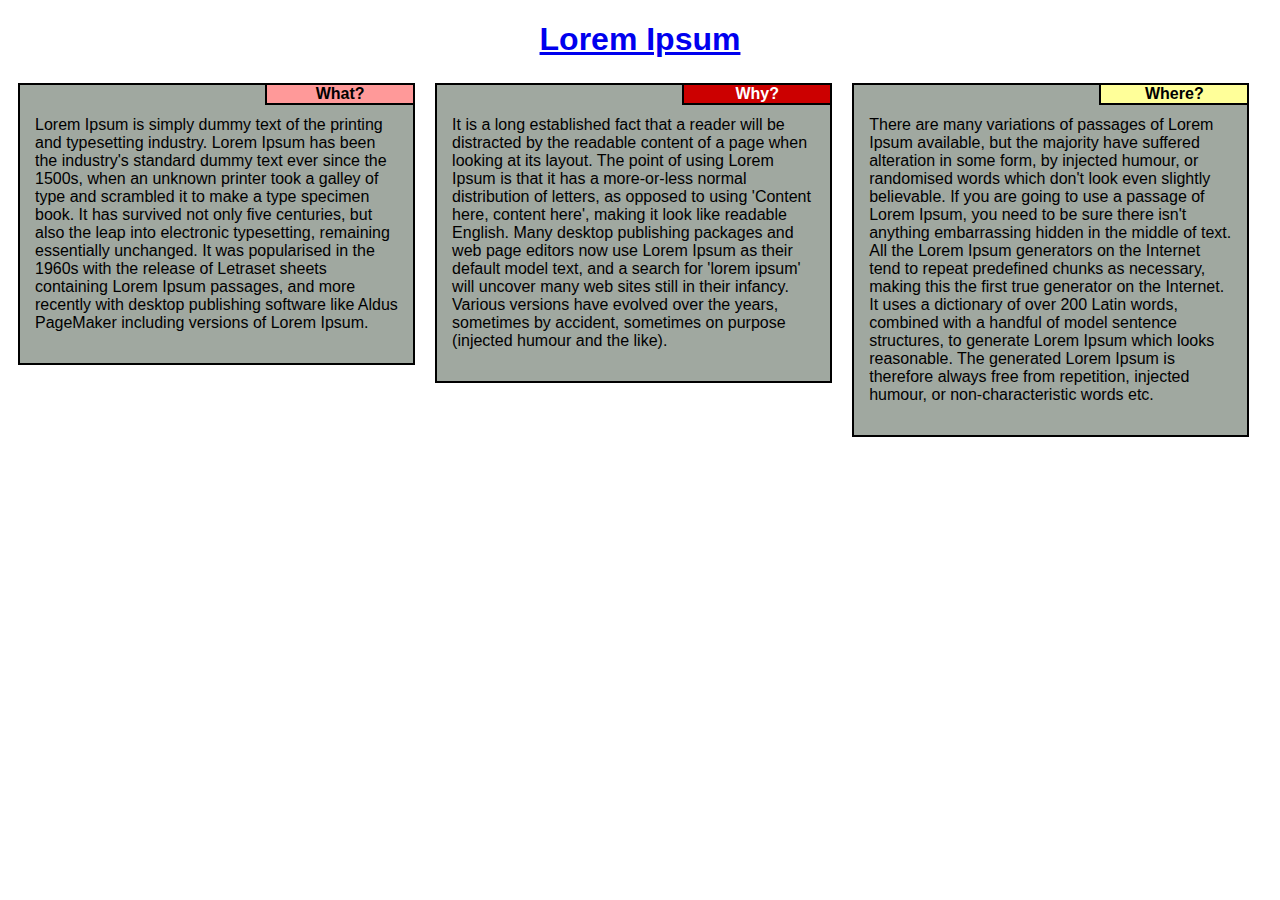
<file: Assignments/me/module2/index.html>
<!DOCTYPE html>
<html>
<head>
  <meta charset="utf-8">
  <meta name="viewport" content="width=device-width, initial-scale=1">
  <title>Module 2</title>
  <link rel="stylesheet" href="css/basic.css"> 
</head>

<body>
<h1><a href="http://www.lipsum.com/">Lorem Ipsum</a></h1>

<div class="row">
  
  <div class="col-lg-4 col-md-6"><section>
    <div class="section-title title1">What?</div>
    <p>Lorem Ipsum is simply dummy text of the printing and typesetting industry. Lorem Ipsum has been the industry's standard dummy text ever since the 1500s, when an unknown printer took a galley of type and scrambled it to make a type specimen book. It has survived not only five centuries, but also the leap into electronic typesetting, remaining essentially unchanged. It was popularised in the 1960s with the release of Letraset sheets containing Lorem Ipsum passages, and more recently with desktop publishing software like Aldus PageMaker including versions of Lorem Ipsum.
    </p>
  </div></section>
  
  <div class="col-lg-4 col-md-6"><section>
    <div class="section-title title2">Why?</div>
    <p>It is a long established fact that a reader will be distracted by the readable content of a page when looking at its layout. The point of using Lorem Ipsum is that it has a more-or-less normal distribution of letters, as opposed to using 'Content here, content here', making it look like readable English. Many desktop publishing packages and web page editors now use Lorem Ipsum as their default model text, and a search for 'lorem ipsum' will uncover many web sites still in their infancy. Various versions have evolved over the years, sometimes by accident, sometimes on purpose (injected humour and the like).
    </p>
  </section></div>

  <div class="col-lg-4 col-md-12"><section>
    <div class="section-title title3">Where?</div>
  	<p>There are many variations of passages of Lorem Ipsum available, but the majority have suffered alteration in some form, by injected humour, or randomised words which don't look even slightly believable. If you are going to use a passage of Lorem Ipsum, you need to be sure there isn't anything embarrassing hidden in the middle of text. All the Lorem Ipsum generators on the Internet tend to repeat predefined chunks as necessary, making this the first true generator on the Internet. It uses a dictionary of over 200 Latin words, combined with a handful of model sentence structures, to generate Lorem Ipsum which looks reasonable. The generated Lorem Ipsum is therefore always free from repetition, injected humour, or non-characteristic words etc.</p>
  </section></div>
</div>

</body>
</html>
</file>
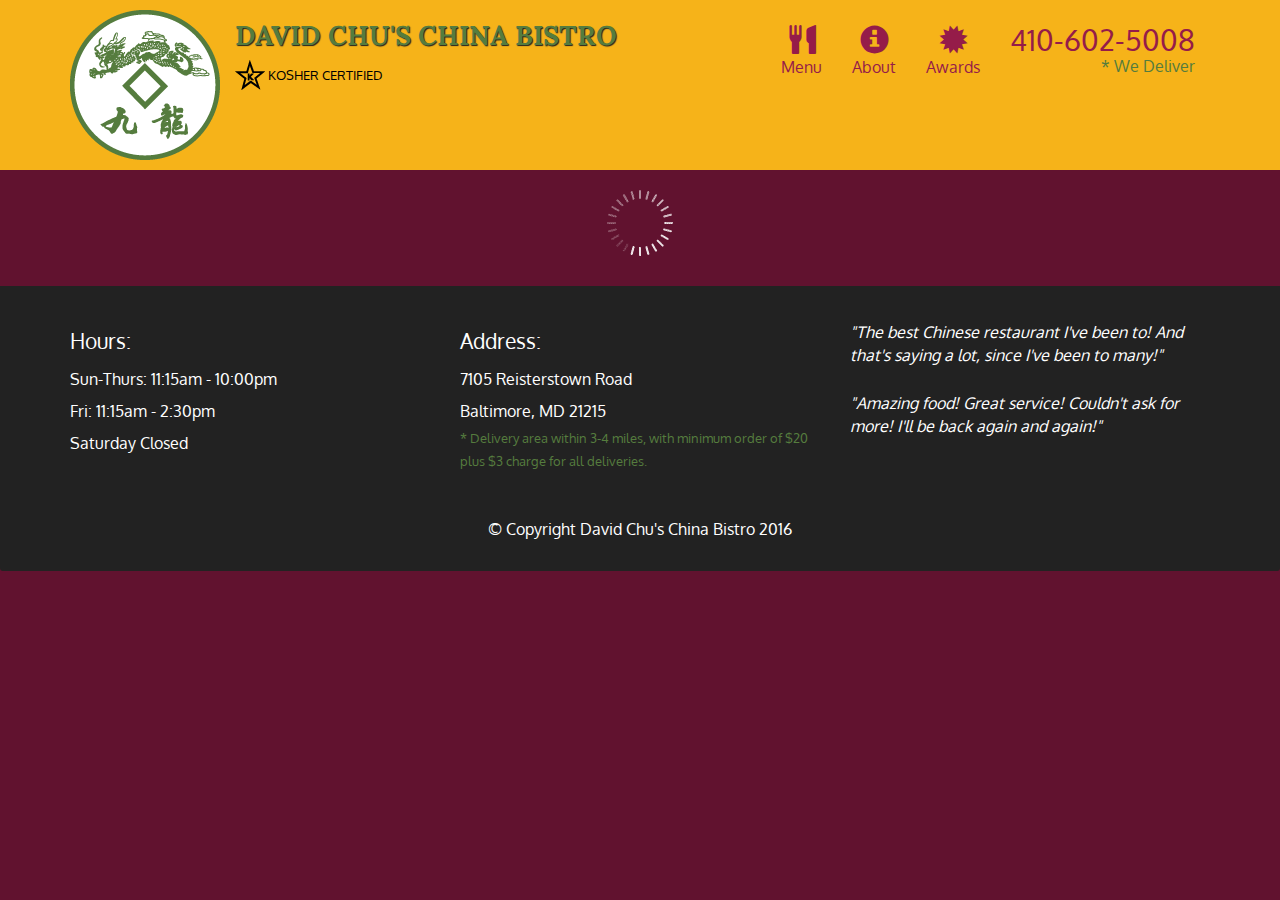
<file: Assignments/me/module4/index.html>
<!doctype html>
<html lang="en">
  <head>
    <meta charset="utf-8">
    <meta http-equiv="X-UA-Compatible" content="IE=edge">
    <meta name="viewport" content="width=device-width, initial-scale=1">
    <title>David Chu's China Bistro</title>
    <link rel="stylesheet" href="css/bootstrap.min.css">
    <link rel="stylesheet" href="css/styles.css">
    <link href='https://fonts.googleapis.com/css?family=Oxygen:400,300,700' rel='stylesheet' type='text/css'>
    <link href='https://fonts.googleapis.com/css?family=Lora' rel='stylesheet' type='text/css'>
  </head>
<body>
  <header>
    <nav id="header-nav" class="navbar navbar-default">
      <div class="container">
        <div class="navbar-header">
          <a href="index.html" class="pull-left visible-md visible-lg">
            <div id="logo-img" alt="Logo image"></div>
          </a>

          <div class="navbar-brand">
            <a href="index.html"><h1>David Chu's China Bistro</h1></a>
            <p>
              <img src="images/star-k-logo.png" alt="Kosher certification">
              <span>Kosher Certified</span>
            </p>
          </div>

          <button id="navbarToggle" type="button" class="navbar-toggle collapsed" data-toggle="collapse" data-target="#collapsable-nav" aria-expanded="false">
            <span class="sr-only">Toggle navigation</span>
            <span class="icon-bar"></span>
            <span class="icon-bar"></span>
            <span class="icon-bar"></span>
          </button>
        </div>
        
        <div id="collapsable-nav" class="collapse navbar-collapse">
           <ul id="nav-list" class="nav navbar-nav navbar-right">
            <li id="navHomeButton" class="visible-xs active">
              <a href="index.html">
                <span class="glyphicon glyphicon-home"></span> Home</a>
            </li>
            <li id="navMenuButton">
              <a href="#" onclick="$dc.loadMenuCategories();">
                <span class="glyphicon glyphicon-cutlery"></span><br class="hidden-xs"> Menu</a>
            </li>
            <li>
              <a href="#">
                <span class="glyphicon glyphicon-info-sign"></span><br class="hidden-xs"> About</a>
            </li>
            <li>
              <a href="#">
                <span class="glyphicon glyphicon-certificate"></span><br class="hidden-xs"> Awards</a>
            </li>
            <li id="phone" class="hidden-xs">
              <a href="tel:410-602-5008">
                <span>410-602-5008</span></a><div>* We Deliver</div>
            </li>
          </ul><!-- #nav-list -->
        </div><!-- .collapse .navbar-collapse -->
      </div><!-- .container -->
    </nav><!-- #header-nav -->
  </header>

  <div id="call-btn" class="visible-xs">
    <a class="btn" href="tel:410-602-5008">
    <span class="glyphicon glyphicon-earphone"></span>
    410-602-5008
    </a>
  </div>
  <div id="xs-deliver" class="text-center visible-xs">* We Deliver</div>

  <div id="main-content" class="container"></div>

  <footer class="panel-footer">
    <div class="container">
      <div class="row">
        <section id="hours" class="col-sm-4">
          <span>Hours:</span><br>
          Sun-Thurs: 11:15am - 10:00pm<br>
          Fri: 11:15am - 2:30pm<br>
          Saturday Closed
          <hr class="visible-xs">
        </section>
        <section id="address" class="col-sm-4">
          <span>Address:</span><br>
          7105 Reisterstown Road<br>
          Baltimore, MD 21215
          <p>* Delivery area within 3-4 miles, with minimum order of $20 plus $3 charge for all deliveries.</p>
          <hr class="visible-xs">
        </section>
        <section id="testimonials" class="col-sm-4">
          <p>"The best Chinese restaurant I've been to! And that's saying a lot, since I've been to many!"</p>
          <p>"Amazing food! Great service! Couldn't ask for more! I'll be back again and again!"</p>
        </section>
      </div>
      <div class="text-center">&copy; Copyright David Chu's China Bistro 2016</div>
    </div>
  </footer>

  <!-- jQuery (Bootstrap JS plugins depend on it) -->
  <script src="js/jquery-2.1.4.min.js"></script>
  <script src="js/bootstrap.min.js"></script>
  <script src="js/ajax-utils.js"></script>
  <script src="js/script.js"></script>
</body>
</html>
</file>
<file: Assignments/me/module2/css/basic.css>
/********** Base styles **********/
* {
  box-sizing: border-box;
  font-family: Arial, Helvetica, sans-serif
}


h1 {
  text-align: center;
  margin-bottom: 15px;
}
section {
  border: 2px solid black;
  background-color: #A0A8A0;
  margin: 10px;
  color: black;
  clear: both;
}
p {
  padding: 15px;	
}
.section-title {
  text-align: center;
  border: 2px solid black;
  position: relative;
  top: -2px;
  right: -2px;
  float: right;
  width: 150px;
  font-weight: bold;
}
.title1 {
  background-color: #ff9999;
}
.title2 {
  background-color: #cc0000;
  color: white;
}
.title3 {
  background-color: #ffff99;
}

/* Simple Responsive Framework. */
.row {
  width: 100%;
}
/********** Large devices only **********/
@media (min-width: 992px) {
  .col-lg-1, .col-lg-2, .col-lg-3, .col-lg-4, .col-lg-5, .col-lg-6, .col-lg-7, .col-lg-8, .col-lg-9, .col-lg-10, .col-lg-11, .col-lg-12 {
    float: left;
  }
  .col-lg-1 {
    width: 8.33%;
  }
  .col-lg-2 {
    width: 16.66%;
  }
  .col-lg-3 {
    width: 25%;
  }
  .col-lg-4 {
    width: 33%;
  }
  .col-lg-5 {
    width: 41.66%;
  }
  .col-lg-6 {
    width: 50%;
  }
  .col-lg-7 {
    width: 58.33%;
  }
  .col-lg-8 {
    width: 66.66%;
  }
  .col-lg-9 {
    width: 74.99%;
  }
  .col-lg-10 {
    width: 83.33%;
  }
  .col-lg-11 {
    width: 91.66%;
  }
  .col-lg-12 {
    width: 100%;
  }
}
/********** Medium devices only **********/
@media (min-width: 768px) and (max-width: 991px) {
  .col-md-1, .col-md-2, .col-md-3, .col-md-4, .col-md-5, .col-md-6, .col-md-7, .col-md-8, .col-md-9, .col-md-10, .col-md-11, .col-md-12 {
    float: left;
  }
  .col-md-1 {
    width: 8.33%;
  }
  .col-md-2 {
    width: 16.66%;
  }
  .col-md-3 {
    width: 25%;
  }
  .col-md-4 {
    width: 33%;
  }
  .col-md-5 {
    width: 41.66%;
  }
  .col-md-6 {
    width: 50%;
  }
  .col-md-7 {
    width: 58.33%;
  }
  .col-md-8 {
    width: 66.66%;
  }
  .col-md-9 {
    width: 74.99%;
  }
  .col-md-10 {
    width: 83.33%;
  }
  .col-md-11 {
    width: 91.66%;
  }
  .col-md-12 {
    width: 100%;
  }
}
</file>
<file: Assignments/me/module4/css/styles.css>
body {
  font-size: 16px;
  color: #fff;
  background-color: #61122f;
  font-family: 'Oxygen', sans-serif;
}

/** HEADER **/
#header-nav {
  background-color: #f6b319;
  border-radius: 0;
  border: 0;
}

#logo-img {
  background: url('../images/restaurant-logo_large.png') no-repeat;
  width: 150px;
  height: 150px;
  margin: 10px 15px 10px 0;
}

.navbar-brand {
  padding-top: 25px;
}
.navbar-brand h1 { /* Restaurant name */
  font-family: 'Lora', serif;
  color: #557c3e;
  font-size: 1.5em;
  text-transform: uppercase;
  font-weight: bold;
  text-shadow: 1px 1px 1px #222;
  margin-top: 0;
  margin-bottom: 0;
  line-height: .75;
}
.navbar-brand a:hover, .navbar-brand a:focus {
  text-decoration: none;
}
.navbar-brand p { /* Kosher cert */
  color: #000;
  text-transform: uppercase;
  font-size: .7em;
  margin-top: 15px;
}
.navbar-brand p span { /* Star-K */
  vertical-align: middle;
}

#nav-list {
  margin-top: 10px;
}
#nav-list a {
  color: #951C49;
  text-align: center;
}
#nav-list a:hover {
  background: #E7E7E7;
}
#nav-list a span {
  font-size: 1.8em;
}

#phone {
  margin-top: 5px;
}
#phone a { /* Phone number */
  text-align: right;
  padding-bottom: 0;
}
#phone div { /* We Deliver */
  color: #557c3e;
  text-align: right;
  padding-right: 15px;
}

.navbar-header button.navbar-toggle, .navbar-header .icon-bar {
  border: 1px solid #61122f;
}
.navbar-header button.navbar-toggle {
  clear: both;
  margin-top: -30px;
}
/* END HEADER */

/* FOOTER */
.panel-footer {
  margin-top: 30px;
  padding-top: 35px;
  padding-bottom: 30px;
  background-color: #222;
  border-top: 0;
}
.panel-footer div.row {
  margin-bottom: 35px;
}
#hours, #address {
  line-height: 2;
}
#hours > span, #address > span {
  font-size: 1.3em;
}
#address p {
  color: #557c3e;
  font-size: .8em;
  line-height: 1.8;
}
#testimonials {
  font-style: italic;
}
#testimonials p:nth-child(2) {
  margin-top: 25px;
}
/* END FOOTER */



/* HOME PAGE */
.container .jumbotron {
  box-shadow: 0 0 50px #3F0C1F;
  border: 2px solid #3F0C1F;
}

#menu-tile, #specials-tile, #map-tile {
  height: 250px;
  width: 100%;
  margin-bottom: 15px;
  position: relative;
  border: 2px solid #3F0C1F;
  overflow: hidden;
}
#menu-tile:hover, #specials-tile:hover, #map-tile:hover {
  box-shadow: 0 1px 5px 1px #cccccc;
}
#menu-tile {
  background: url('../images/menu-tile.jpg') no-repeat;
  background-position: center;
}
#specials-tile {
  background: url('../images/specials-tile.jpg') no-repeat;
  background-position: center;
}
#menu-tile span, #specials-tile span, #map-tile span {
  position: absolute;
  bottom: 0;
  right: 0;
  width: 100%;
  text-align: center;
  font-size: 1.6em;
  text-transform: uppercase;
  background-color: #000;
  color: #fff;
  opacity: .8;
}
/* END HOME PAGE */

/* MENU CATEGORIES PAGE */
.category-tile { 
  position: relative;
  border: 2px solid #3F0C1F;
  overflow: hidden;
  width: 200px;
  height: 200px;
  margin: 0 auto 15px;
}
.category-tile span {
  position: absolute;
  bottom: 0;
  right: 0;
  width: 100%;
  text-align: center;
  font-size: 1.2em;
  text-transform: uppercase;
  background-color: #000;
  color: #fff;
  opacity: .8;
}
.category-tile:hover {
  box-shadow: 0 1px 5px 1px #cccccc;
}

#menu-categories-title + div {
  margin-bottom: 50px;
}
/* END MENU CATEGORIES PAGE */

/* SINGLE CATEGORY PAGE */
.menu-item-tile {
  margin-bottom: 25px;
}
.menu-item-tile hr {
  width: 80%;
}
.menu-item-tile .menu-item-price {
  font-size: 1.1em;
  text-align: right;
  margin-top: -15px;
  margin-right: -15px;
}
.menu-item-tile .menu-item-price span {
  font-size: .6em;
}
.menu-item-photo {
  position: relative;
  border: 2px solid #3F0C1F; 
  overflow: hidden;
  padding: 0;
  margin-right: -15px;
  margin-left: auto;
  margin-bottom: 20px;
  max-width: 250px;
}
.menu-item-photo div {
  position: absolute;
  bottom: 0;
  right: 0;
  width: 80px;
  background-color: #557c3e;
  text-align: center;
}
.menu-item-description {
  padding-right: 30px;
}
h3.menu-item-title {
  margin: 0 0 10px;
}
.menu-item-details {
  font-size: .9em;
  font-style: italic;
}
/* END SINGLE CATEGORY PAGE */


/********** Large devices only **********/
@media (min-width: 1200px) {
  .container .jumbotron {
    background: url('../images/jumbotron_1200.jpg') no-repeat;
    height: 675px;
  }
}

/********** Medium devices only **********/
@media (min-width: 992px) and (max-width: 1199px) {
  /* Header */
  #logo-img {
    background: url('../images/restaurant-logo_medium.png') no-repeat;
    width: 100px;
    height: 100px;
    margin: 5px 5px 5px 0;
  }
  /* End Header */

  /* Home Page */
  .container .jumbotron {
    background: url('../images/jumbotron_992.jpg') no-repeat;
    height: 558px;
  }
  /* End Home Page */
}

/********** Small devices only **********/
@media (min-width: 768px) and (max-width: 991px) {
  /* Home Page */
  .container .jumbotron {
    background: url('../images/jumbotron_768.jpg') no-repeat;
    height: 432px;
  }
  /* End Home Page */
}

/********** Extra small devices only **********/
@media (max-width: 767px) {
  /* Header */
  .navbar-brand {
    padding-top: 10px;
    height: 80px;
  }
  .navbar-brand h1 { /* Restaurant name */
    padding-top: 10px;
    font-size: 5vw; /* 1vw = 1% of viewport width */
  }
  .navbar-brand p { /* Kosher cert */
    font-size: .6em;
    margin-top: 12px;
  }
  .navbar-brand p img { /* Star-K */
    height: 20px;
  }

  #collapsable-nav a { /* Collapsed nav menu text */
    font-size: 1.2em;
  }
  #collapsable-nav a span { /* Collapsed nav menu glyph */
    font-size: 1em;
    margin-right: 5px;
  }

  #call-btn > a {
    font-size: 1.5em;
    display: block;
    margin: 0 20px;
    padding: 10px;
    border: 2px solid #fff;
    background-color: #f6b319;
    color: #951c49;
  }
  #xs-deliver {
    margin-top: 5px;
    font-size: .7em;
    letter-spacing: .1em;
    text-transform: uppercase;
  }
  /* End Header */

  /* Footer */
  .panel-footer section {
    margin-bottom: 30px;
    text-align: center;
  }
  .panel-footer section:nth-child(3) {
    margin-bottom: 0; /* margin already exists on the whole row */
  }
  .panel-footer section hr {
    width: 50%;
  }
  /* End Footer */

  /* Home Page */
  .container .jumbotron {
    margin-top: 30px;
    padding: 0;
  }
  #menu-tile, #specials-tile {
    width: 360px;
    margin: 0 auto 15px;
  }

  .menu-item-photo {
    margin-right: auto;
  }
  .menu-item-tile .menu-item-price {
    text-align: center;
  }
  .menu-item-description {
    text-align: center;;
  }
}


/********** Super extra small devices Only :-) (e.g., iPhone 4) **********/
@media (max-width: 479px) {
  /* Header */
  .navbar-brand h1 { /* Restaurant name */
    padding-top: 5px;
    font-size: 6vw;
  }
  /* End Header */
  
  /* Home page */
  #menu-tile, #specials-tile {
    width: 280px;
    margin: 0 auto 15px;
  }

  .col-xxs-12 {
    position: relative;
    min-height: 1px;
    padding-right: 15px;
    padding-left: 15px;
    float: left;
    width: 100%;
  }
}
</file>
